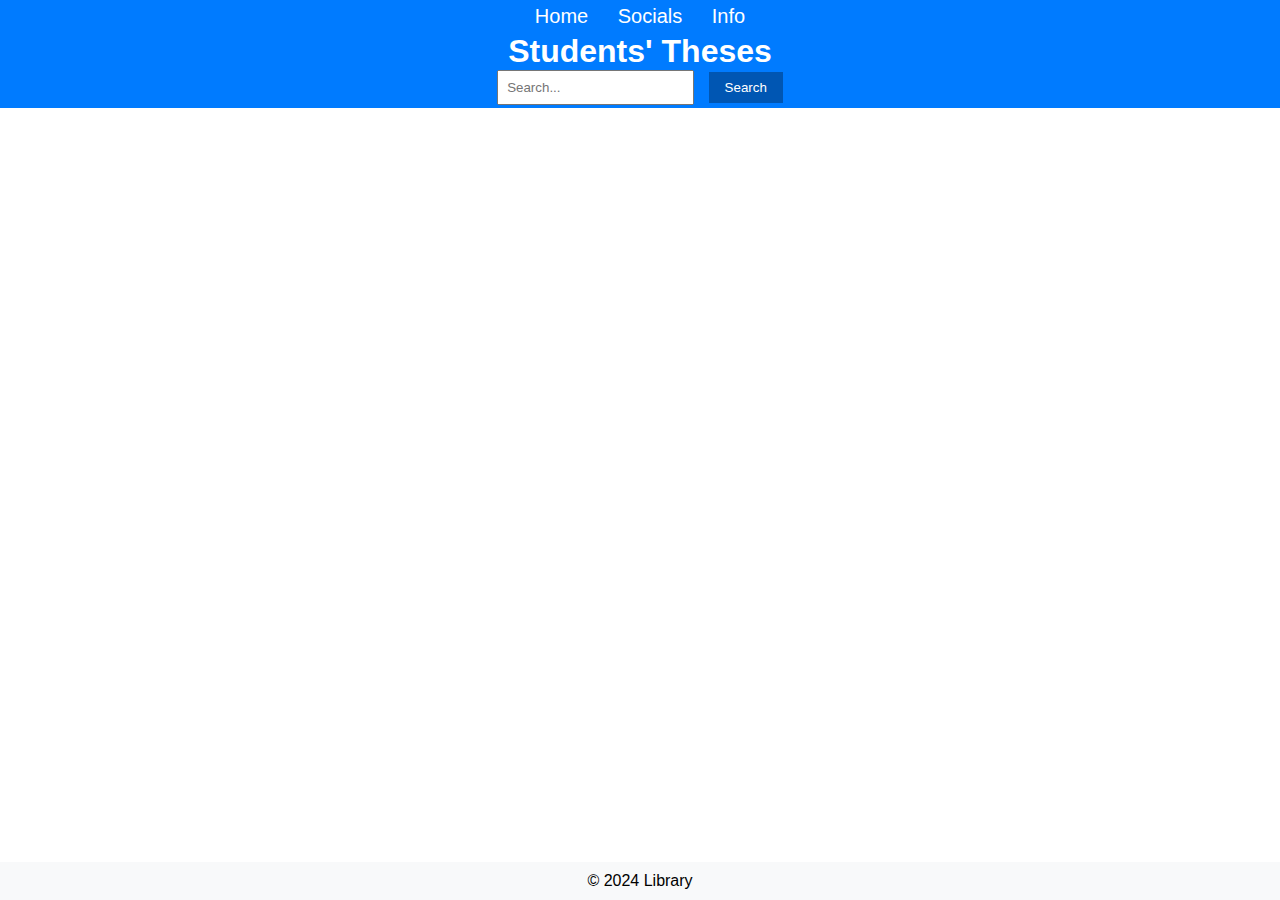
<file: index.html>
<!DOCTYPE html>
<html lang="en">
<head>
    <meta charset="UTF-8">
    <meta name="viewport" content="width=device-width, initial-scale=1.0">
    <title>Students' Theses Library</title>
    <link rel="stylesheet" href="library.css">
    <script src="library.js"></script>
</head>
<body>
    <header>
        <div class="wrap">
            <ul id="bar"> 
                <li><a class="Home" href="index">Home</a></li> 
                <li><a class="Socials" href="socials">Socials</a></li> 
                <li><a class="Info" href="info">Info</a></li>
            </ul>
        </div>
        <h1>Students' Theses</h1>
        <div class="search">
            <input type="text" id="searchInput" placeholder="Search...">
            <button onclick="search()">Search</button>
        </div>
    </header>
    <main>
        <div id="searchResults">
            <!-- Search results will be displayed here -->
        </div>
    </main>
    <footer>
        <p>&copy; 2024 Library</p>
    </footer>
</body>
</html>
</file>
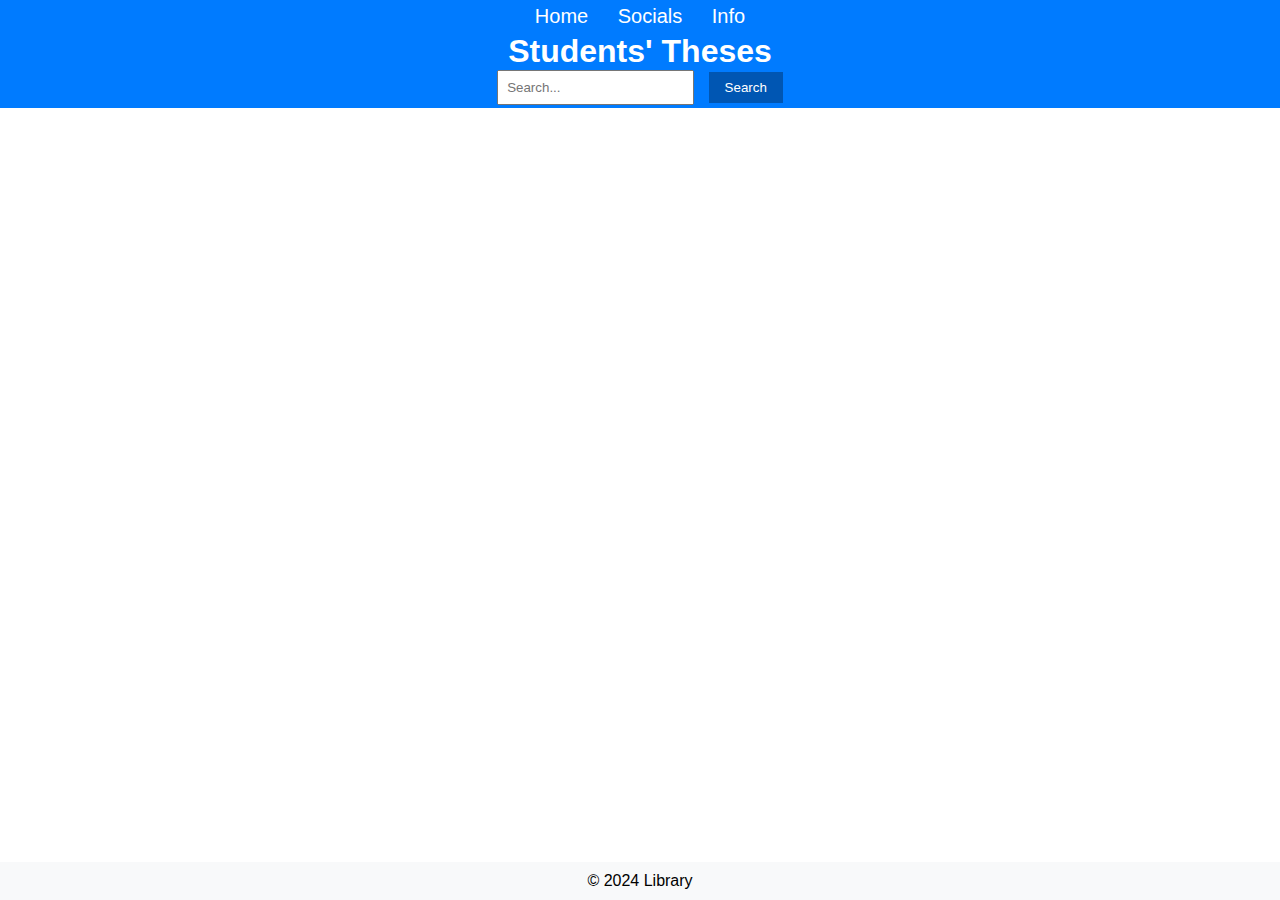
<file: library.html>
<!DOCTYPE html>
<html lang="en">
<head>
    <meta charset="UTF-8">
    <meta name="viewport" content="width=device-width, initial-scale=1.0">
    <title>Students' Theses Library</title>
    <link rel="stylesheet" href="library.css">
    <script src="library.js"></script>
</head>
<body>
    <header>
        <div class="wrap">
            <ul id="bar"> 
                <li><a class="Home" href="index">Home</a></li> 
                <li><a class="Socials" href="socials">Socials</a></li> 
                <li><a class="Info" href="info">Info</a></li>
            </ul>
        </div>
        <h1>Students' Theses</h1>
        <div class="search">
            <input type="text" id="searchInput" placeholder="Search...">
            <button onclick="search()">Search</button>
        </div>
    </header>
    <main>
        <div id="searchResults">
            <!-- Search results will be displayed here -->
        </div>
    </main>
    <footer>
        <p>&copy; 2024 Library</p>
    </footer>
</body>
</html>
</file>
<file: library.css>
*{
    margin: 0px;
    padding: 0px;
    font-family: 'ABeeZee', sans-serif;
    box-sizing: border-box;
}

header ul li{
    list-style: none;
    display: inline-block;
    padding: 0px 12px;
    position: relative;
}

header ul li a{
    color: #fff;
    text-decoration: none;
}

header .wrap{
    display: flex;
    justify-content: center;
    font-size: 20px;
    padding: 5px 0px;
}
header .search{
    padding-bottom: 3px;
}
header {
    background-color: #007bff;
    color: #fff;
    padding: 0px;
    text-align: center;
}

body {
    font-family: Arial, sans-serif;
    margin: 0;
    padding: 0;
}

h1 {
    margin: 0;
}

input[type="text"] {
    padding: 8px;
    margin-right: 10px;
}

button {
    padding: 8px 16px;
    background-color: #0056b3;
    color: #fff;
    border: none;
    cursor: pointer;
}

main {
    padding: 20px;
}

footer {
    background-color: #f8f9fa;
    padding: 10px;
    text-align: center;
    position: fixed;
    bottom: 0;
    width: 100%;
}

#searchResults {
    margin-top: 20px;
}

#searchResults div {
    background-image: linear-gradient(rgba(4, 9, 30, 0.3), rgba(4,9,30,0.3));
    padding: 10px;
    margin-bottom: 10px;
}

#searchResults h2 {
    margin-top: 0;
    text-align: center;
}

#searchResults p {
    margin-bottom: 0;
    text-align: center;
}

#searchResults a{
    color: #000000;
    text-decoration: none;
}
</file>
